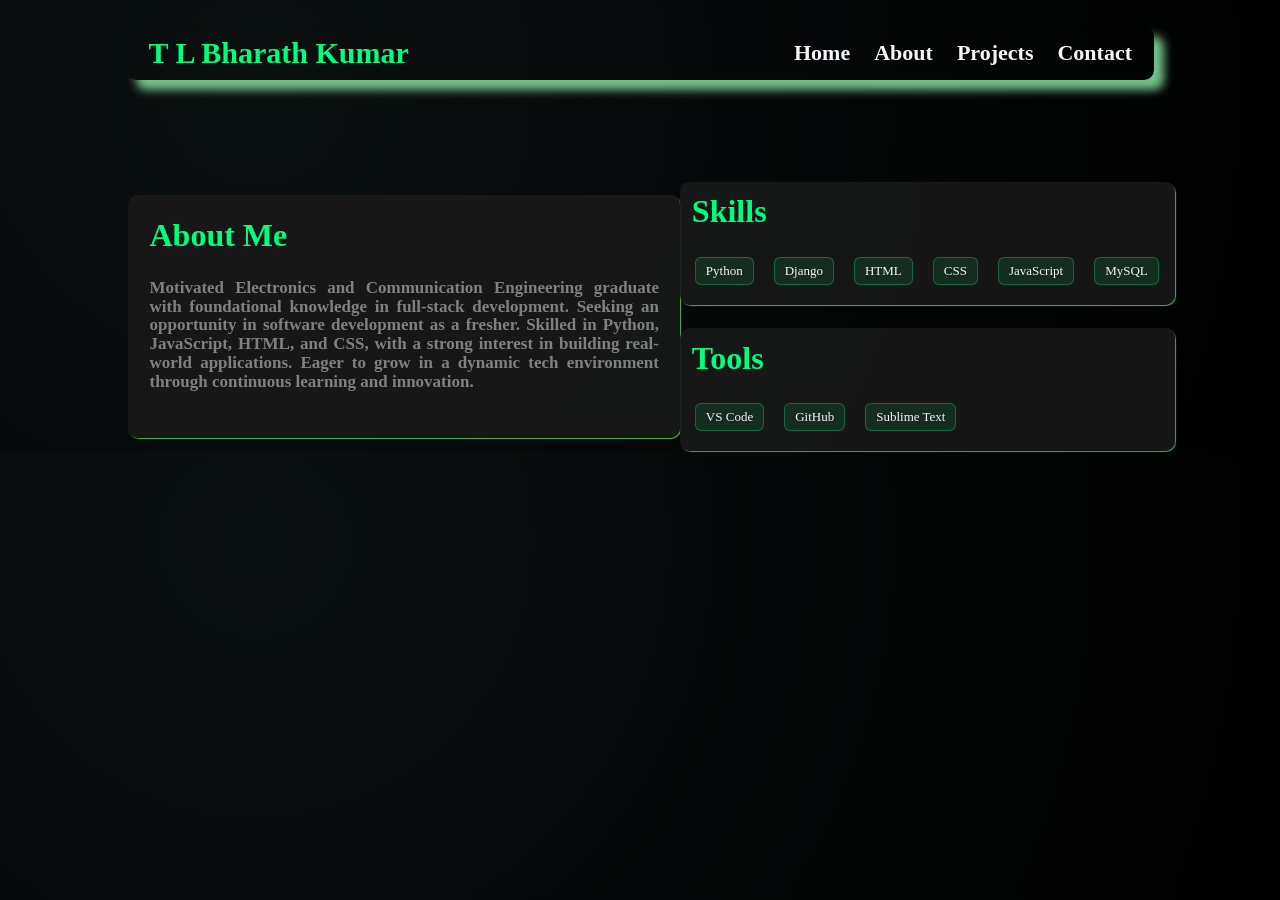
<file: about.html>
<!DOCTYPE html>
<html lang="en">

<head>
    <meta charset="UTF-8">
    <meta name="viewport" content="width=device-width, initial-scale=1.0">
    <title>Bharath_About</title>
    <link rel="stylesheet" href="about.css">
</head>

<body>
    <div class="parent-1">
        <div class="nav-bar">
            <div class="logo">
                <a id="main-h" href="">T L Bharath Kumar</a>
            </div>
            <div class="lst-nav">
                <a class="nav-items" href="index.html">Home</a>
                <a class="nav-items" href="about.html">About</a>
                <a class="nav-items" href="projects.html">Projects</a>
                <a class="nav-items" href="contact.html">Contact</a>
            </div>
        </div>
    </div>
    <div class="parent-2">
        <div class="about">
            <div class="content-about">
                <h1 class="heading about">About Me</h1>
                <div class="myself-about">
                    Motivated Electronics and Communication Engineering graduate with foundational knowledge in full-stack development. Seeking an opportunity in software development as a fresher. Skilled in Python, JavaScript, HTML, and CSS, with a strong interest in building real-world applications. Eager to grow in a dynamic tech environment through continuous learning and innovation.
                </div>
            </div>
            <div class="ryt-boxes">
                <div class="skills">
                    <h1 class="heading">Skills</h1>
                    <div class="skills-list">
                        <div class="skill">Python</div>
                        <div class="skill">Django</div>
                        <div class="skill">HTML</div>
                        <div class="skill">CSS</div>
                        <div class="skill">JavaScript</div>
                        <div class="skill">MySQL</div>
                    </div>
                </div>
                <div class="tools">
                    <h1 class="heading">Tools</h1>
                    <div class="tools-list">
                        <div class="tool">VS Code</div>
                        <div class="tool">GitHub</div>
                        <div class="tool">Sublime Text</div>
                    </div>
                </div>
            </div>
        </div>
    </div>               
</body>

</html>
</file>
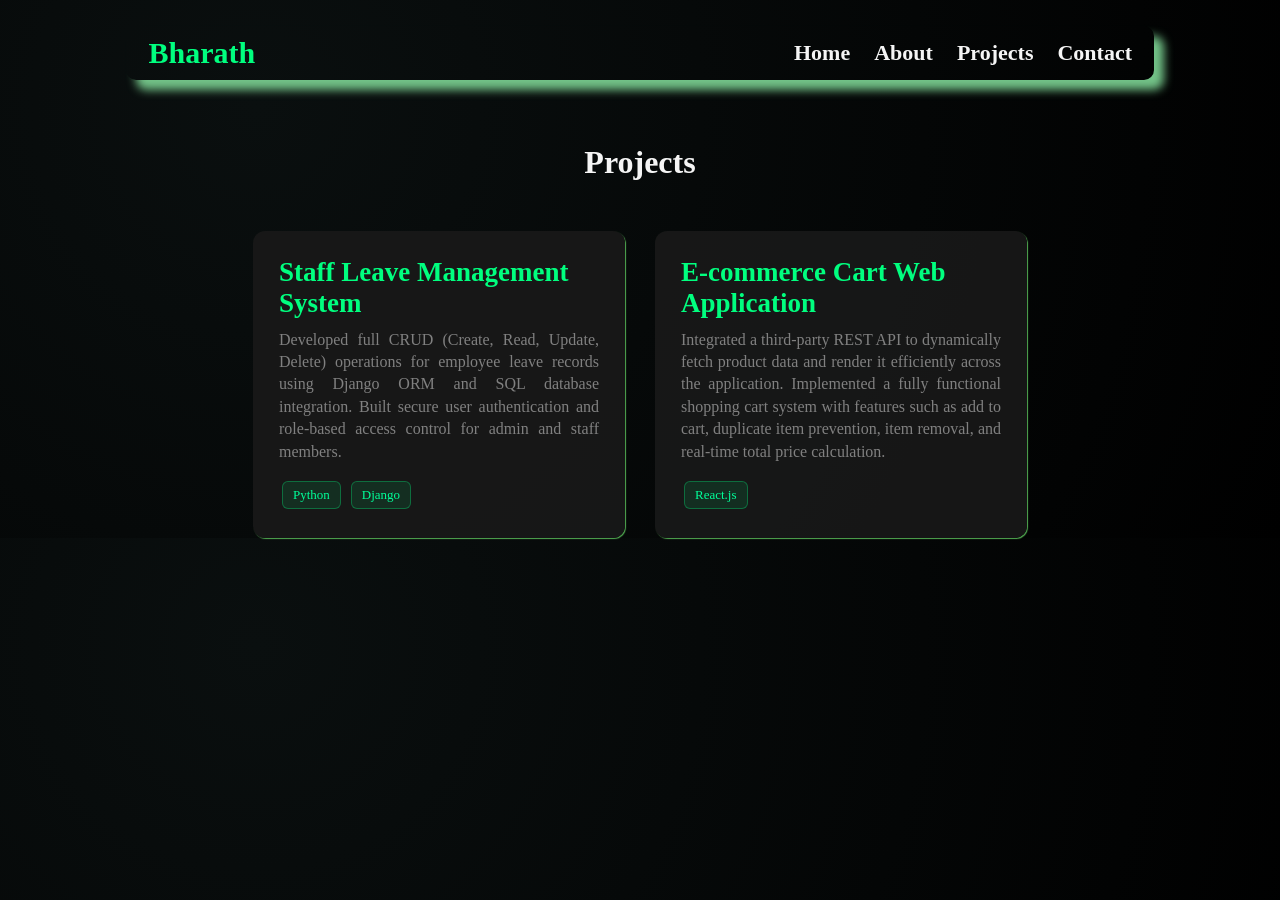
<file: projects.html>
<!DOCTYPE html>
<html lang="en">
<head>
  <meta charset="UTF-8" />
  <meta name="viewport" content="width=device-width, initial-scale=1.0" />
  <title>Bharath_Projects</title>
  <link rel="stylesheet" href="projects.css" />
</head>

<body>
  <div class="parent-1">
    <div class="nav-bar">
      <div class="logo">
        <a id="main-h" href="">Bharath</a>
      </div>
      <div class="lst-nav">
        <a class="nav-items" href="index.html">Home</a>
        <a class="nav-items" href="about.html">About</a>
        <a class="nav-items" href="projects.html">Projects</a>
        <a class="nav-items" href="contact.html">Contact</a>
      </div>
    </div>
  </div>

  <div class="parent-2">
    <div class="projects">
      <h1 class="heading">Projects</h1>

      <div class="project-boxes">
        <div class="project-card">
          <h1 class="project-title">Staff Leave Management System</h1>
          <p class="project-desc">
            Developed full CRUD (Create, Read, Update, Delete) operations for employee leave records using Django ORM and SQL database integration. Built secure user authentication and role-based access control for admin and staff members.
          </p>
          <div class="tech-tags">
            <span>Python</span>
            <span>Django</span>
          </div>
        </div>
        <div class="project-card">
          <h1 class="project-title"> E-commerce Cart Web Application </h1>
          <p class="project-desc">
            Integrated a third-party REST API to dynamically fetch product data and render it efficiently across the application. Implemented a fully functional shopping cart system with features such as add to cart, duplicate item prevention, item  removal, and real-time total price calculation.
          </p>
          <div class="tech-tags">
            <span>React.js</span>
          </div>
        </div>
      </div>
    </div>
  </div>
</body>
</html>
</file>
<file: about.css>
*{
    margin: 0;
    padding: 0;
    /* background-color: black; */
}
body{
    background: radial-gradient(circle at 20% 20%, #0a0f0f, #000);
}
.parent-1{
    display: flex;
    justify-content: center;
}
.nav-bar{
    margin-top: 2%;
    width: 80%;
    height: 50px;
    display: flex;
    justify-content: space-between;
    align-items: center;
    border: 2px solid transparent;
    box-shadow: 10px 10px 10px rgb(115, 195, 136);;
    border-radius: 10px;
}
.lst-nav a:hover,
.lst-nav a.active {
  color: #00ff99;
}
.logo{
    margin-left: 2%;
    font-size: 30px;
    font-weight: bold;
}
#main-h{
    color: springgreen;
}
a{
    text-decoration: none;
    color:whitesmoke;
}
.nav-items{
    margin-right: 20px;
    font-size: 22px;
    font-weight: 600;
}
.parent-2{
    display: flex;
    justify-content: center;
    margin-top: 8%;
}
.about{
    display: flex;
    justify-content:space-between;
    align-items: center;
    width: 80%;
}
.content-about{
    align-items: center;
    width: 50%;
    height: 200px;
    border: 1px  solid transparent ;
    box-shadow: 1px 1px 1px rgb(82, 182, 86); 
    background: rgba(25, 25, 25, 0.9);
    border-radius: 10px;
    padding: 2%;
}
.myself-about{
    /* color: whitesmoke; */
    color: grey;
    font-size: 17px;
    text-align: justify;
    line-height: 1.1;
    margin-top: 5%;
    font-weight: 600;
}
.heading{
    /* color: springgreen; */
    color: springgreen;
}
.skills{
    width: 100%;
    height: 100px;
    border: 2px solid transparent;
    box-shadow: 1px 1px 1px rgb(81, 171, 81);
    border-radius: 10px;
    padding: 2%;
    background: rgba(25, 25, 25, 0.9);
}
.skills-list{
    display: flex;
    flex-direction: row;
    flex-wrap: wrap;
    gap: 14px;
    font-size: 19px;
    margin-top: 5%;
    /* color: whitesmoke; */
    color:grey;
}
.tools{
    margin-top: 5%;
    width: 100%;
    height: 100px;
    border: 2px solid transparent;
    transition: transform 0.3s ease, box-shadow 0.3s ease;
    box-shadow: 1px 1px 1px hsl(128, 38%, 47%); 
    border-radius: 10px;
    padding: 2%;
    background: rgba(25, 25, 25, 0.9);
}
.content-about:hover,.skills:hover,.tools:hover {
  transform: translateY(-8px);
  box-shadow: 0 0 25px rgba(7, 200, 104, 0.806);
}
.tools-list{
    display: flex;
    flex-direction: row;
    flex-wrap: wrap;
    gap: 14px;
    font-size: 20px;
    margin-top: 5%;
    /* color: whitesmoke; */
    color: grey;
}
.ryt-boxes{
    display: flex;
    flex-direction: column;
    gap: 5%;
}
.skill{
    border: 1px solid transparent;
    padding: 2px 3px;
    border-radius: 5px;
}
.skill,.tool{
  display: inline-block;
  background: rgba(0, 255, 128, 0.1);
  color: whitesmoke;
  border: 1px solid rgba(0, 255, 128, 0.3);
  padding: 5px 10px;
  margin: 3px;
  border-radius: 6px;
  font-size: 13px;
}
</file>
<file: projects.css>
*{
    margin: 0;
    padding: 0;
}
body{
    background: radial-gradient(circle at 20% 20%, #0a0f0f, #000);
}
.parent-1{
    display: flex;
    justify-content: center;
}
.nav-bar{
    margin-top: 2%;
    width: 80%;
    height: 50px;
    display: flex;
    justify-content: space-between;
    align-items: center;
    border: 2px solid transparent;
    box-shadow: 10px 10px 10px rgb(115, 195, 136);;
    border-radius: 10px;
}
.logo{
    margin-left: 2%;
    font-size: 30px;
    font-weight: bold;
}
#main-h{
    color: springgreen;
}
a{
    text-decoration: none;
    color: whitesmoke;
}
.nav-items{
    margin-right: 20px;
    font-size: 22px;
    font-weight: 600;
}
.parent-2 {
  display: flex;
  justify-content: center;
  margin-top: 5%;
}

.projects {
  width: 80%;
  display: flex;
  flex-direction: column;
  gap: 40px;
}

.heading {
  color: whitesmoke;
  font-size: 32px;
  text-align: center;
  margin-bottom: 10px;
}

.project-boxes {
  display: flex;
  flex-wrap: wrap;
  justify-content: center;
  gap: 30px;
} 

/* ---------- PROJECT CARD ---------- */
.project-card {
  width: 320px;
  background: rgba(25, 25, 25, 0.9);
  border-radius: 12px;
  padding: 25px;
  border: 1px solid transparent;
  box-shadow: 1px 1px 1px rgb(81, 171, 81);
  transition: transform 0.3s ease, box-shadow 0.3s ease;
}

.project-card:hover {
  transform: translateY(-8px);
  box-shadow: 0 0 25px rgba(7, 200, 104, 0.806);
}

.project-title {
  color: springgreen;
  font-size: 27px;
  margin-bottom: 10px;
}

.project-desc {
  color: grey;
  font-size: 16px;
  text-align: justify;
  line-height: 1.4;
  margin-bottom: 15px;
  font-weight: 500;
}

.tech-tags span {
  display: inline-block;
  background: rgba(0, 255, 128, 0.1);
  color: #00ff99;
  border: 1px solid rgba(0, 255, 128, 0.3);
  padding: 5px 10px;
  margin: 3px;
  border-radius: 6px;
  font-size: 13px;
}
</file>
